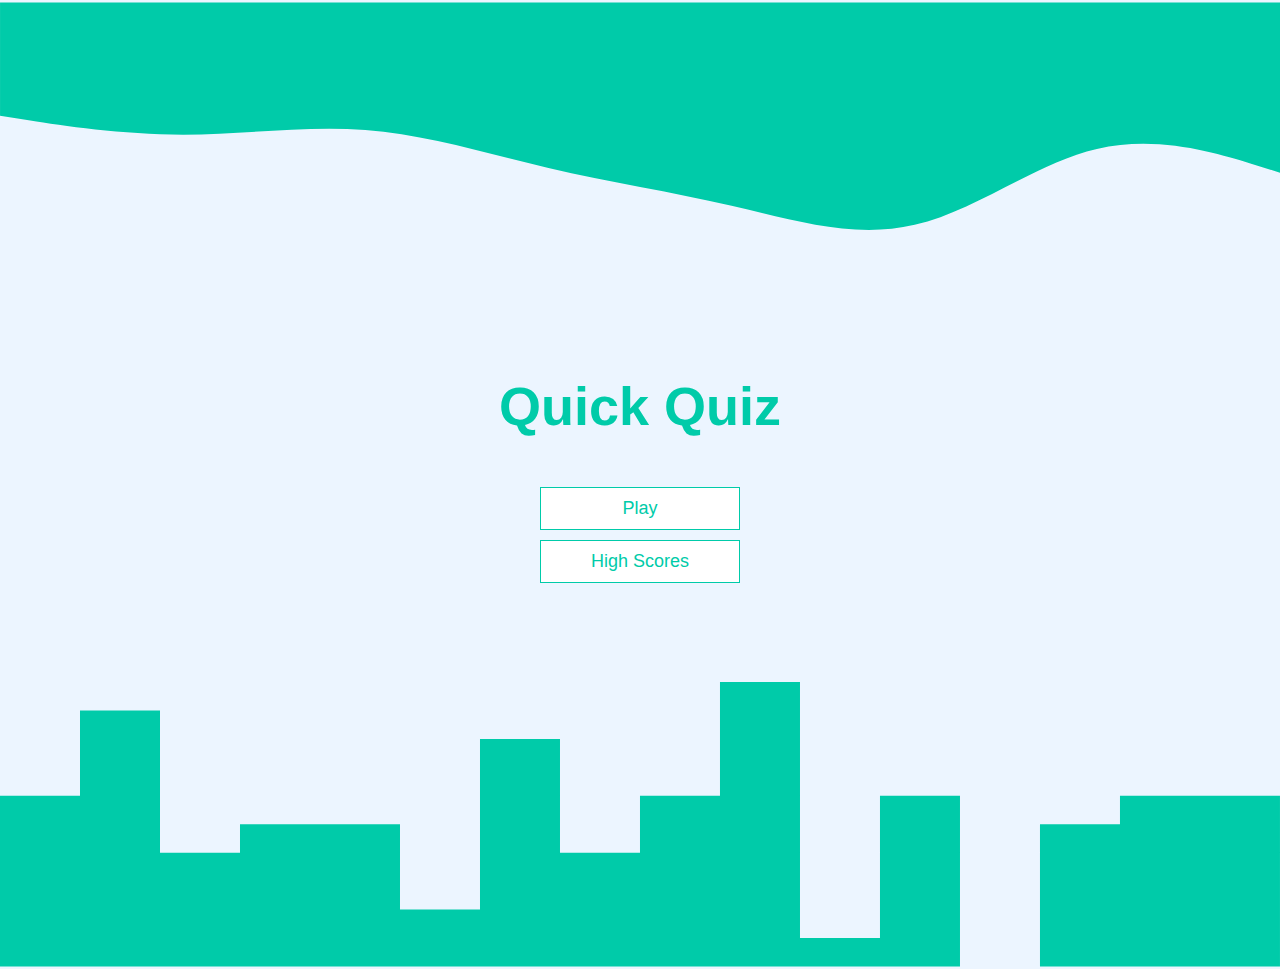
<file: index.html>
<!DOCTYPE html>
<html lang="en">
<head>
    <meta charset="UTF-8">
    <title>Quiz App</title>
    <link href="style.css" rel="stylesheet">
    <link href="game.css" rel="stylesheet">
</head>
<body>
<header>
    <svg xmlns="http://www.w3.org/2000/svg" viewBox="0 0 1440 320">
        <path fill="#00cba9" fill-opacity="1"
              d="M0,128L34.3,138.7C68.6,149,137,171,206,154.7C274.3,139,343,85,411,69.3C480,53,549,75,617,90.7C685.7,107,754,117,823,133.3C891.4,149,960,171,1029,176C1097.1,181,1166,171,1234,170.7C1302.9,171,1371,181,1406,186.7L1440,192L1440,320L1405.7,320C1371.4,320,1303,320,1234,320C1165.7,320,1097,320,1029,320C960,320,891,320,823,320C754.3,320,686,320,617,320C548.6,320,480,320,411,320C342.9,320,274,320,206,320C137.1,320,69,320,34,320L0,320Z"></path>
    </svg>
</header>

<div class="container">
    <div id="home" class="flex-center flex-column">
        <h1>Quick Quiz</h1>
        <a class="btn" href="game.html">Play</a>
        <a class="btn" href="highscores.html">High Scores</a>
    </div>
</div>
<footer>
    <svg xmlns="http://www.w3.org/2000/svg" viewBox="0 0 1440 320">
        <path fill="#00cba9" fill-opacity="1"
              d="M0,192L0,128L90,128L90,32L180,32L180,192L270,192L270,160L360,160L360,160L450,160L450,256L540,256L540,64L630,64L630,192L720,192L720,128L810,128L810,0L900,0L900,288L990,288L990,128L1080,128L1080,320L1170,320L1170,160L1260,160L1260,128L1350,128L1350,128L1440,128L1440,320L1350,320L1350,320L1260,320L1260,320L1170,320L1170,320L1080,320L1080,320L990,320L990,320L900,320L900,320L810,320L810,320L720,320L720,320L630,320L630,320L540,320L540,320L450,320L450,320L360,320L360,320L270,320L270,320L180,320L180,320L90,320L90,320L0,320L0,320Z"></path>
    </svg>
</footer>
<script src="game.js" rel="script"></script>
</body>
</html>
</file>
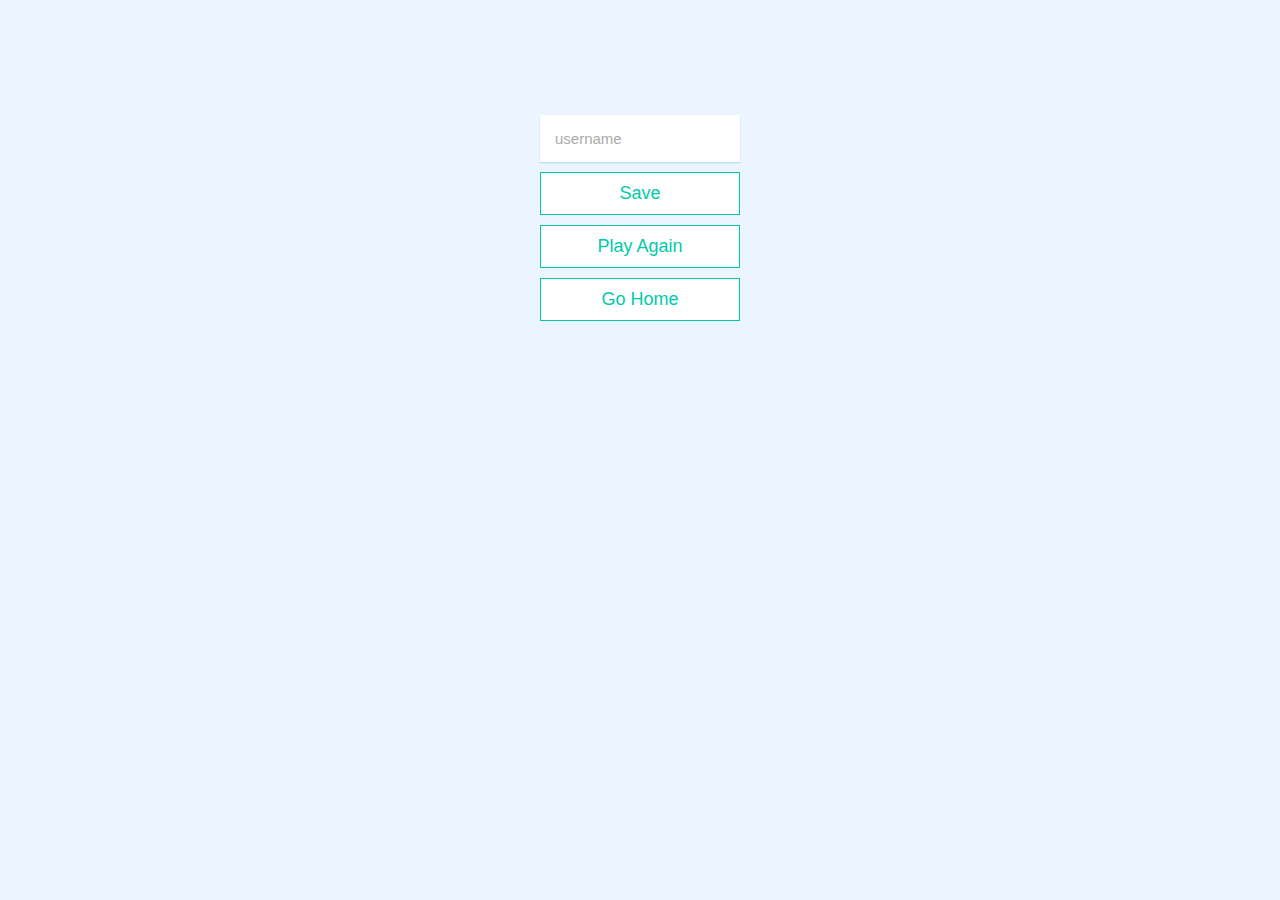
<file: end.html>
<!DOCTYPE html>
<html lang="en">
<head>
    <meta charset="UTF-8">
    <title>Congrats!</title>
    <link href="style.css" rel="stylesheet">
    <link href="game.css" rel="stylesheet">
</head>
<body>

<div class="container">
    <div id="end" class="flex-center flex-column">
        <h1 id="final-score"></h1>
        <form>
            <input type="text" name="username" id="username" placeholder="username">
            <button disabled type="submit" class="btn" id="save-score" onclick="saveHighScore(event);">Save</button>
        </form>
        <a class="btn" href="game.html">Play Again</a>
        <a class="btn" href="index.html">Go Home</a>
    </div>
</div>
<script src="end.js" rel="script"></script>
</body>
</html>
</file>
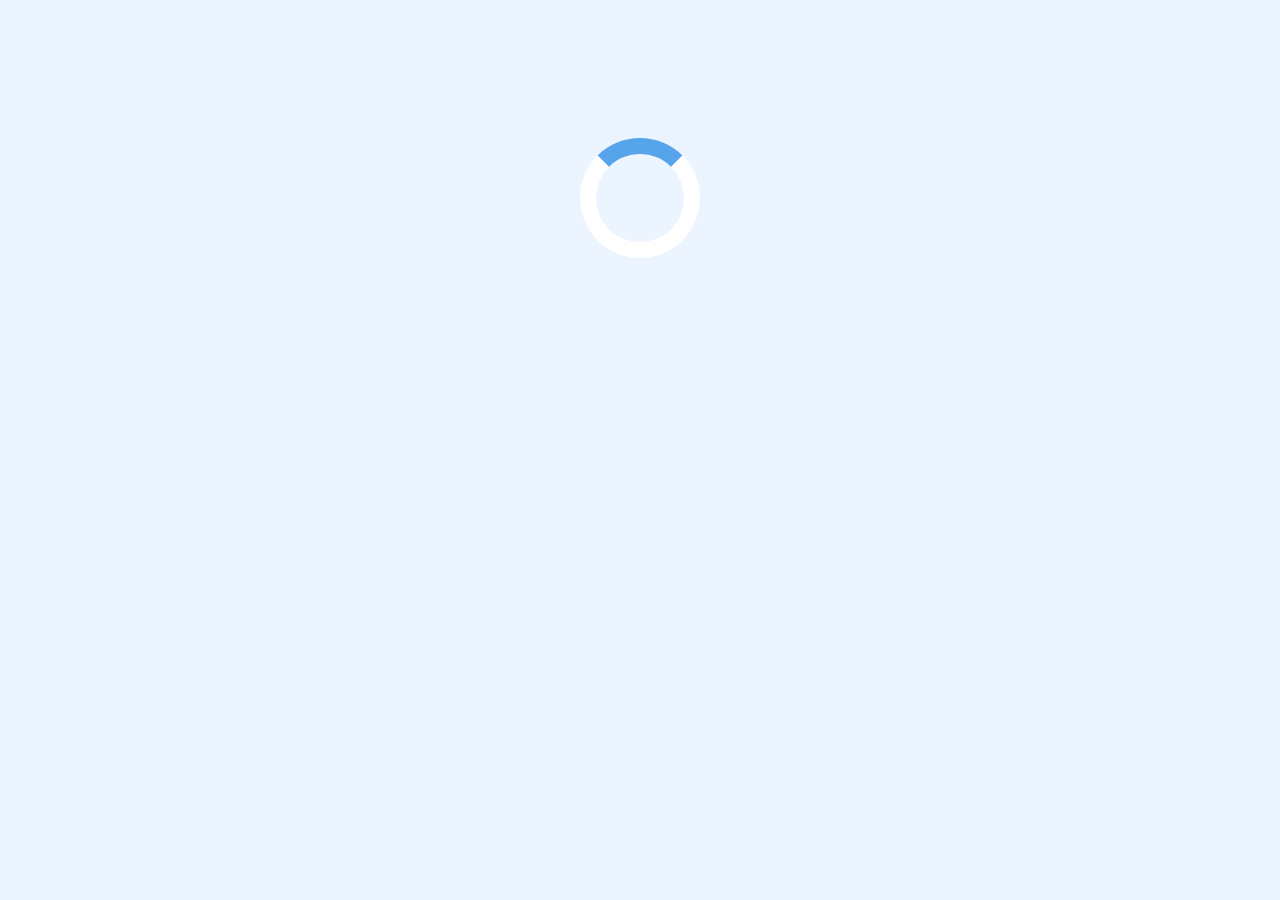
<file: game.html>
<!DOCTYPE html>
<html lang="en">
<head>
    <meta charset="UTF-8">
    <title>Quiz App</title>
    <link href="game.css" rel="stylesheet">
    <link href="style.css" rel="stylesheet">
</head>
<body>

<div class="container">
    <div id="loader">

    </div>
    <div id="game" class="justify-center flex-column hidden">
        <div id="hud">
            <div id="hud-item">
                <p id="progress-text" class="hud-prefix"> Question</p>
                <div id="progress-bar">
                    <div id="progress-bar-full"></div>
                </div>
            </div>
            <div id="hud-item">
                <p class="hud-prefix"> Score</p>
                <h1 id="score" class="hud-main-text">
                    0
                </h1>
            </div>
        </div>

        <h2 id="question"></h2>

        <div class="choice-container">
            <p class="choice-prefix">A</p>
            <p class="choice-text" data-number="1"></p>
        </div>

        <div class="choice-container">
            <p class="choice-prefix">B</p>
            <p class="choice-text" data-number="2"></p>
        </div>

        <div class="choice-container">
            <p class="choice-prefix">C</p>
            <p class="choice-text" data-number="3"></p>
        </div>

        <div class="choice-container">
            <p class="choice-prefix">D</p>
            <p class="choice-text" data-number="4"></p>
        </div>
        <div class="back">
            <a class="btn" href="index.html">Back Home</a>
        </div>

    </div>
</div>
<script src="game.js" rel="script"></script>
</body>
</html>
</file>
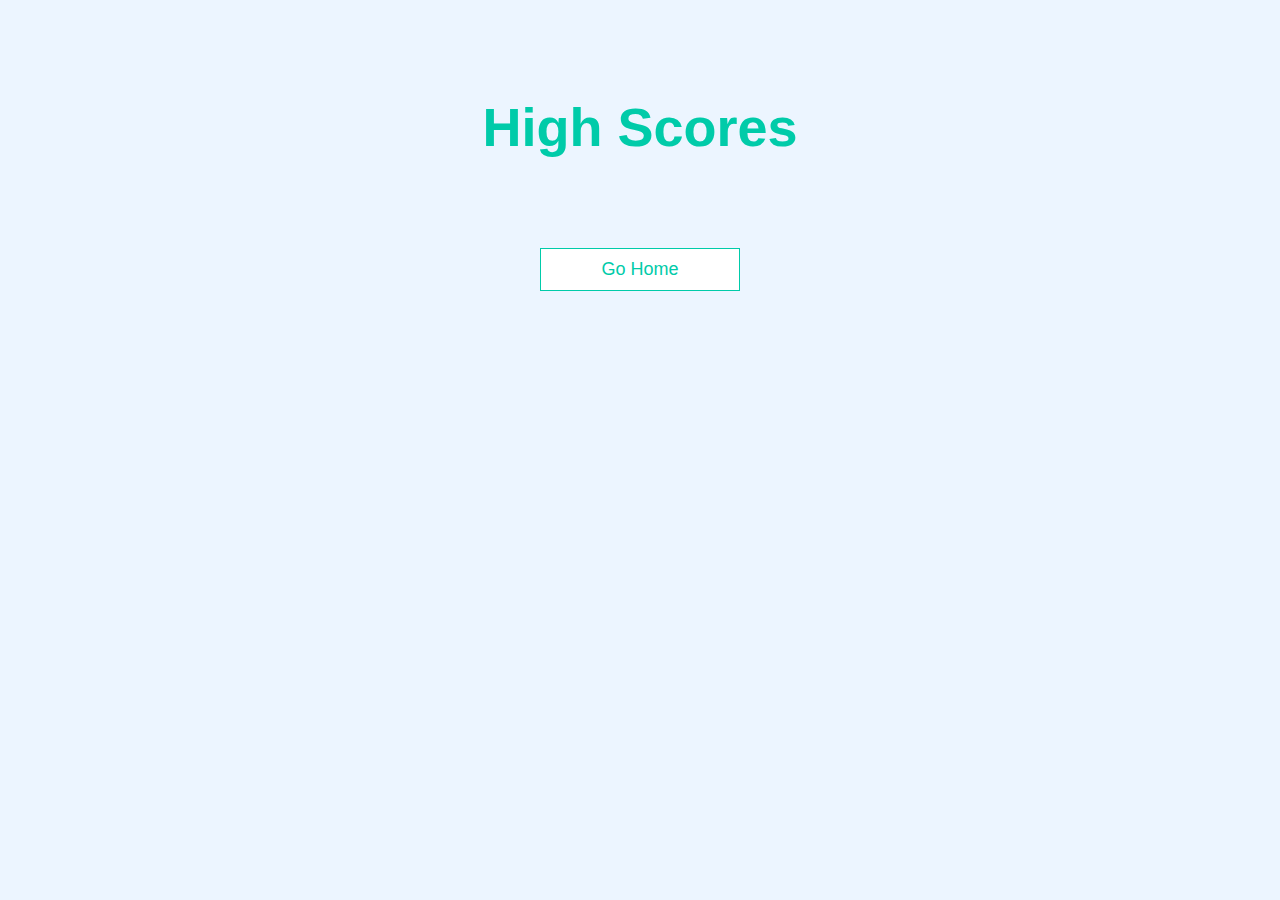
<file: highscores.html>
<!DOCTYPE html>
<html lang="en">
<head>
    <meta charset="UTF-8">
    <title>Quiz App</title>
    <link href="style.css" rel="stylesheet">
    <link href="highscores.css" rel="stylesheet">
</head>
<body>

<div class="container">
    <div id="highScores" class="flex-center flex-column">
        <h1 id="finalScore">High Scores</h1>
        <ul id="highScoresList"></ul>
        <a class="btn" href="index.html">Go Home</a>
    </div>
</div>
<script src="highscores.js" rel="script"></script>
</body>
</html>
</file>
<file: style.css>
/*rem gives you the ability to define font sizes relative to root font size*/

:root {
    background-color : #ECF5FF;
    font-size        : 62.5%; /*default font size in most browsers is 16 pixels, so 62.5% of 16 is 10 px*/

}

* {
    box-sizing  : border-box;
    font-family : arial, Helvetica, sans-serif;
    margin      : 0;
    padding     : 0;
    color       : #333;
}

h1,
h2,
h3,
h4 {
    margin-bottom : 1rem;
}

h1 {
    font-size     : 5.4rem;
    color         : #00CBA9;
    margin-bottom : 5rem;
}

h1 > span {
    font-size   : 2.4rem;
    font-weight : 500;
}

h2 {
    font-size     : 4.2rem;
    margin-bottom : 4rem;
    font-weight   : 700;
}

h3 {
    font-size   : 2.8rem;
    font-weight : 500;
}

body {
    min-height : 100vh;
}

/*utilities*/

.container {
    width           : 100vw;
    display         : flex;
    justify-content : center;
    align-items     : center;
    max-width       : 80rem;
    margin          : 0 auto;
    padding         : 2rem;
    min-height      : 44vh;
}

.container > * {
    width : 100%;
}

.flex-column {
    display        : flex;
    flex-direction : column;
}

.flex-center {
    justify-content : center;
    align-items     : center;
}

.justify-center {
    justify-content : center;
}

.text-center {
    text-align : center;
}

.hidden {
    display : none;
}

/* BUTTONS */
.btn {
    font-size        : 1.8rem;
    padding          : 1rem 0;
    width            : 20rem;
    text-align       : center;
    border           : 0.1rem solid #00CBA9;
    margin-bottom    : 1rem;
    text-decoration  : none;
    color            : #00CBA9;
    background-color : white;
}

.btn:hover {
    cursor     : pointer;
    box-shadow : 0 0.4rem 1.4rem 0 rgba(86, 185, 235, 0.5);
    transform  : translateY(-0.1rem);
    transition : transform 150ms;
}

.btn[disabled]:hover {
    cursor     : not-allowed;
    box-shadow : none;
    transform  : none;
}

/*FORM*/

form {
    width          : 100%;
    display        : flex;
    flex-direction : column;
    align-items    : center;
}

input {
    width         : 20rem;
    padding       : 1.5rem;
    font-size     : 1.5rem;
    margin-bottom : 1rem;
    border        : none;
    box-shadow    : 0 0.1rem 0.14rem 0 rgba(86, 185, 235, 0.5);
}

input::placeholder {
    color : #aaa;
}

header {
    transform : rotate(180deg);
}
</file>
<file: game.css>
.back{
    display: flex;
    justify-content: center;
}

.choice-container {
    display       : flex;
    margin-bottom : 0.5rem;
    width         : 100%;
    font-size     : 1.8rem;
    border        : 0.1rem solid rgba(86, 165, 235, 0.25);
}

.choice-container:hover {
    cursor     : pointer;
    box-shadow : 0 0.4rem 1.4rem 0 rgba(86, 185, 235, 0.5);
    transform  : translateY(-0.1rem);
    transition : transform 150ms;
}

.choice-prefix {
    padding          : 1.5rem 2.5rem;
    background-color : #56a5eb;
}

.choice-text {
    padding : 1.5rem;
    width   : 100%;
}

.correct {
    background-color : rgba(0, 202, 0, 0.36);
}

.incorrect {
    background-color : rgba(203, 0, 7, 0.7);
}

/*HUD*/

#hud {
    display         : flex;
    justify-content : space-between;
}

.hud-prefix {
    text-align : center;
    font-size  : 2rem;
}

.hud-main-text {
    text-align : center;
}

#progress-bar {
    width      : 20rem;
    height     : 4rem;
    border     : 0.3rem solid #56a5eb;
    margin-top : 1.5rem;
}

#progress-bar-full {
    height           : 3.4rem;
    background-color : #56a5eb;
    width            : 0%;
}

/*LOADER*/

#loader {
    border        : 1.6rem solid #ffffff;
    border-radius : 50%;
    border-top    : 1.6rem solid #56a5eb;
    width         : 12rem;
    height        : 12rem;
    animation: spin 2s linear infinite;
}

@keyframes spin {
    0%{
        transform: rotate(0deg);
    }
    100%{
        transform: rotate(360deg);
    }
}
</file>
<file: highscores.css>
#highScoresList {
    list-style    : none;
    padding-left  : 0;
    margin-bottom : 4rem;
}

.high-score {
    font-size     : 2.8rem;
    margin-bottom : 0.5rem;
}

.high-score:hover {
    transform : scale(1.025);
}
</file>
